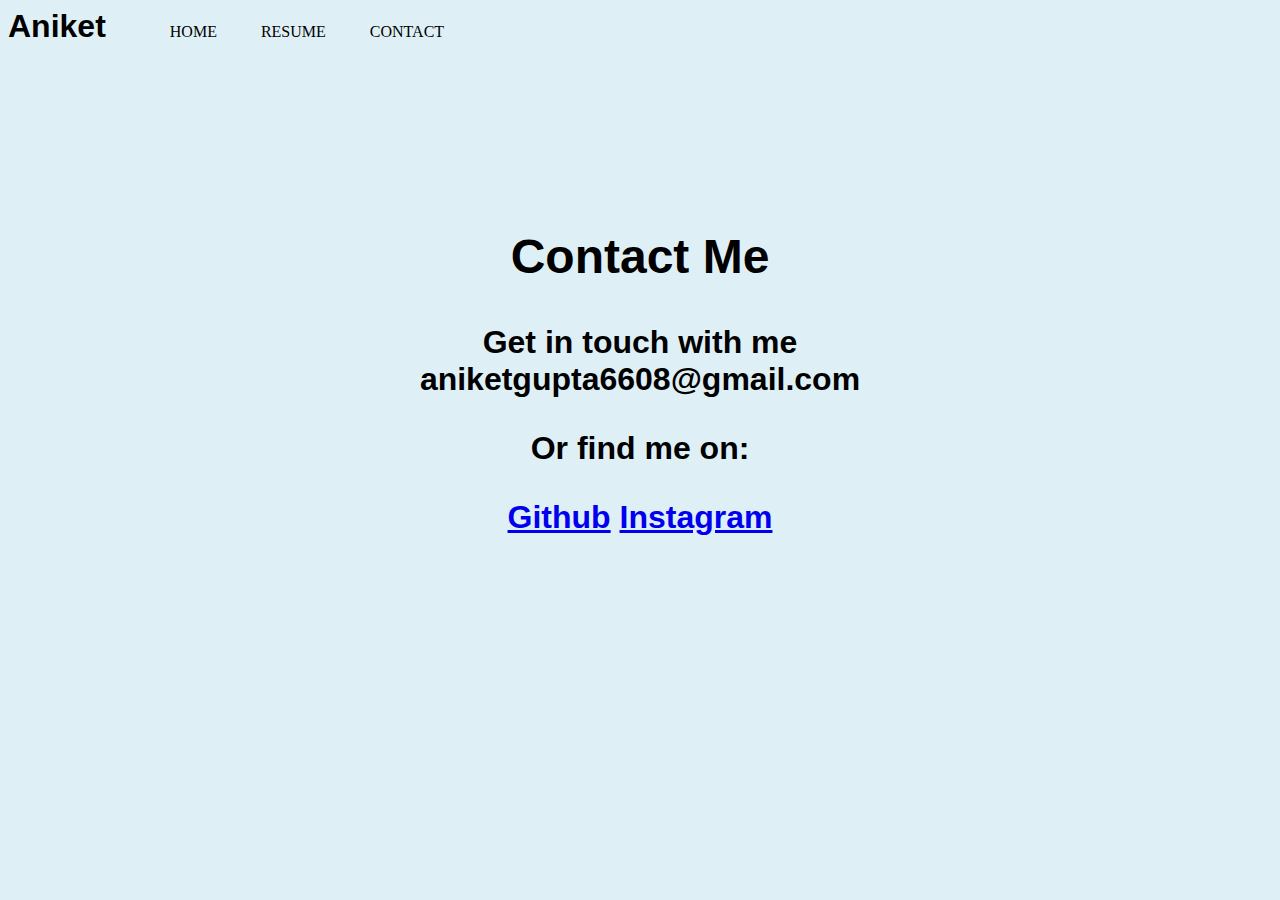
<file: contact.html>
<html>

<head>
    <title>Portfolio</title>
    <link rel="stylesheet" href="index.css">

</head>

<body>
    <header>
        <h1> Aniket</h1>
        <ul class="link" align="right">
            <li><a href="index.html">HOME</a></li>

            <li><a href="resume.html">RESUME</a></li>
            <li><a href="contactus.html">CONTACT</a></li>
        </ul>
    </header>
    <br><br><br><br><br><br><br><br>
    <h1 align="center">
        <div class="contact" id="contact-me">
            <div class="container">
                <div class="contact-content">
                    <h2>Contact Me</h2>
                    <p class="mail">
                        Get in touch with me <br>aniketgupta6608@gmail.com
                    <p class="links">Or find me on:</p>

                    <a href="https://github.com/nyma01" target="blank"><i class="fab fa-github"></i> Github</a>
                    <a href="https://www.instagram.com/anii14._/" target="blank"><i class="fab fa-instagram"></i>
                        Instagram</a>
                </div>
    </h1>

    </div>
    </div>

    <BR><BR><BR><BR><BR><BR>

</body>

</html>
</file>
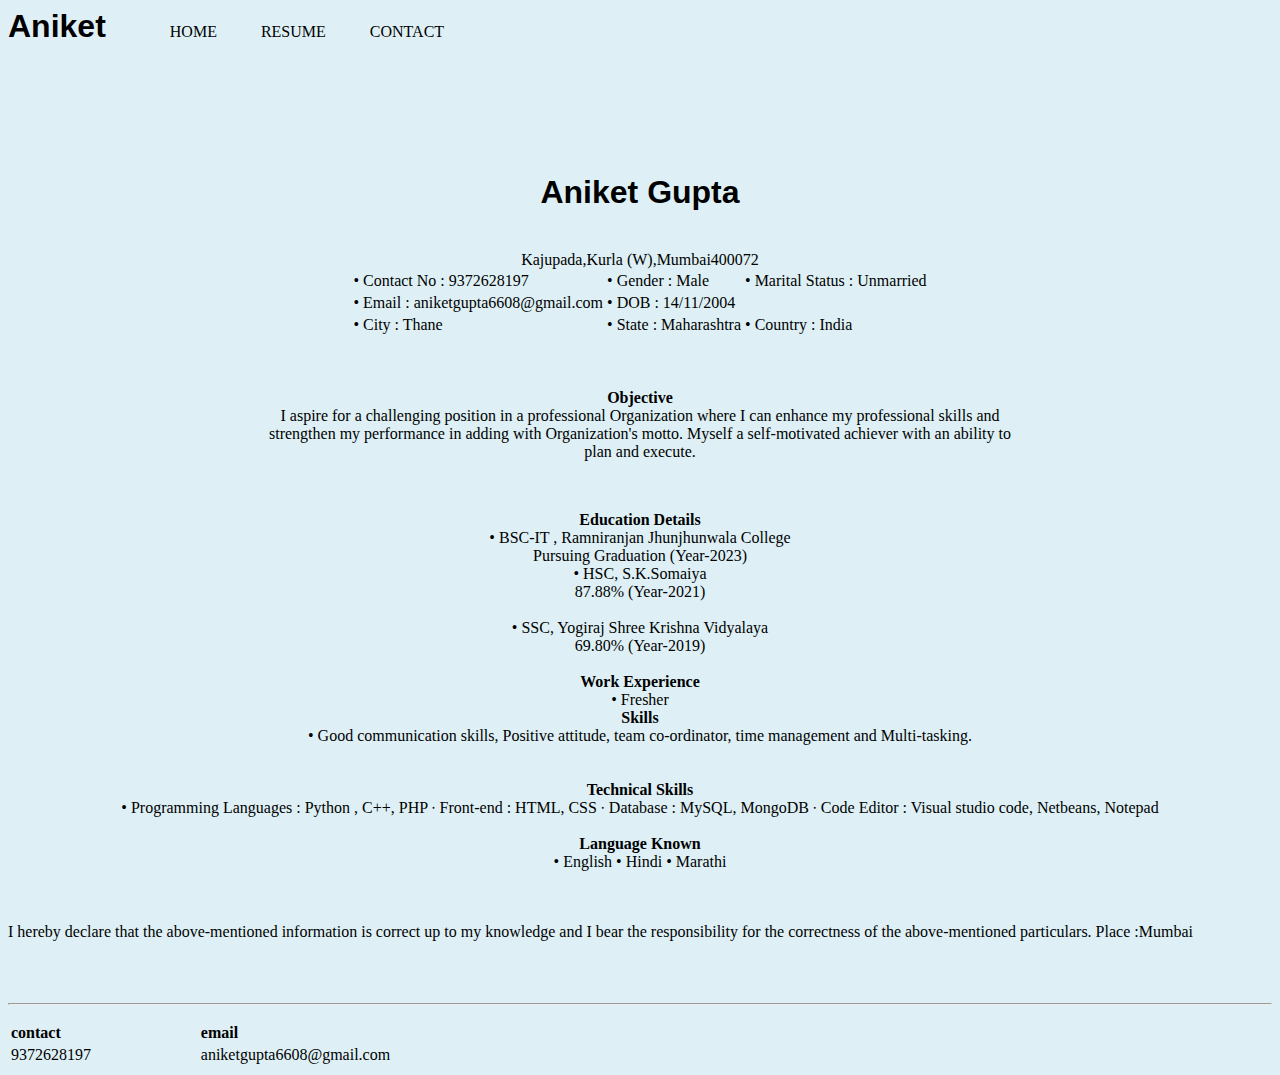
<file: resume.html>
<html>

<head>
    <title>Portfolio</title>
    <link rel="stylesheet" href="index.css">

</head>

<body>
    <header>
        <h1> Aniket</h1>
        <ul class="link" align="right">
            <li><a href="index.html">HOME</a></li>

            <li><a href="resume.html">RESUME</a></li>
            <li><a href="contactus.html">CONTACT</a></li>
        </ul>
    </header>
    <br>
    <br>
    <br>
    <br>

    <center><br><br>
        <h1>Aniket Gupta</h1>
    </center>
    <p align="center">
        <br> Kajupada,Kurla (W),Mumbai400072<br>

    <table>
        <tr>
            <td>• Contact No : 9372628197 </td>
            <td>• Gender : Male</td>
            <td>• Marital Status : Unmarried </td>
        </tr>
        <tr>
            <td>• Email : aniketgupta6608@gmail.com</td>
            <td>• DOB
                :
                14/11/2004 </td>
        </tr>
        <tr>
            <td>• City : Thane </td>
            <td>• State : Maharashtra </td>
            <td>• Country : India </td>
        </tr>

    </table>
    <br>
    <br>
    <p align="center">
    <table width="50%">
        <b>Objective</b>
        <br>
        I aspire for a challenging position in a professional Organization where I can enhance my professional skills
        and<br>
        strengthen my performance in adding with Organization's motto. Myself a self-motivated achiever with an ability
        to<br>
        plan and execute.
    </table>
    </p>
    <br>
    <p align="center">
        <b>Education Details</b><br>

        • BSC-IT , Ramniranjan Jhunjhunwala College

        <br>Pursuing Graduation (Year-2023)

        <br> • HSC, S.K.Somaiya

        <br> 87.88% (Year-2021)<br>

        <br> • SSC, Yogiraj Shree Krishna Vidyalaya

        <br> 69.80% (Year-2019)<br>

        <br> <b>Work Experience</b>

        <br> • Fresher

        <br> <b>Skills</b>

        <br>• Good communication skills, Positive attitude, team co-ordinator, time management and Multi-tasking.

        <br><br><br>
        <b>Technical Skills</b><br>

        • Programming Languages : Python , C++, PHP

        ∙ Front-end : HTML, CSS

        ∙ Database : MySQL, MongoDB

        ∙ Code Editor : Visual studio code, Netbeans, Notepad
        <br><br>

        <b>Language Known</b><br>

        • English

        • Hindi

        • Marathi
    </p>

    <br><br>


    I hereby declare that the above-mentioned information is correct up to my knowledge and I bear the
    responsibility
    for the correctness of the above-mentioned particulars.


    Place :Mumbai
    <br>
    <br>
    <br>
    <br>
    <hr>
    </p>

    <table width="50%">
        <tr>
            <td><b>contact</b></td>
            <td><b>email</b></td>
        </tr>
        <tr>
            <td>9372628197</td>
            <td>aniketgupta6608@gmail.com</td>
        </tr>
    </table>

</body>
</file>
<file: index.css>
.css
header {
    background-color: rgb(214, 249, 251);
    position: fixed;
    top: 0;
    left: 0;
    right: 0;
    height: 80px;
    display: flex;
    align-items: center;
    box-shadow: 0 0 25px 0 black;
    
}

h1{
    font-family:'Franklin Gothic Medium', 'Arial Narrow', Arial, sans-serif
}

header * {
    display: inline;
}

header li {
    margin: 20px;
}

header li a {
    color: black;
    text-decoration: none;
    
}   
img{
    left: 10%;
    border-radius: 40%;
    height:500px
    
}
body{
    background-color: rgb(222, 240, 246);
}
</file>
